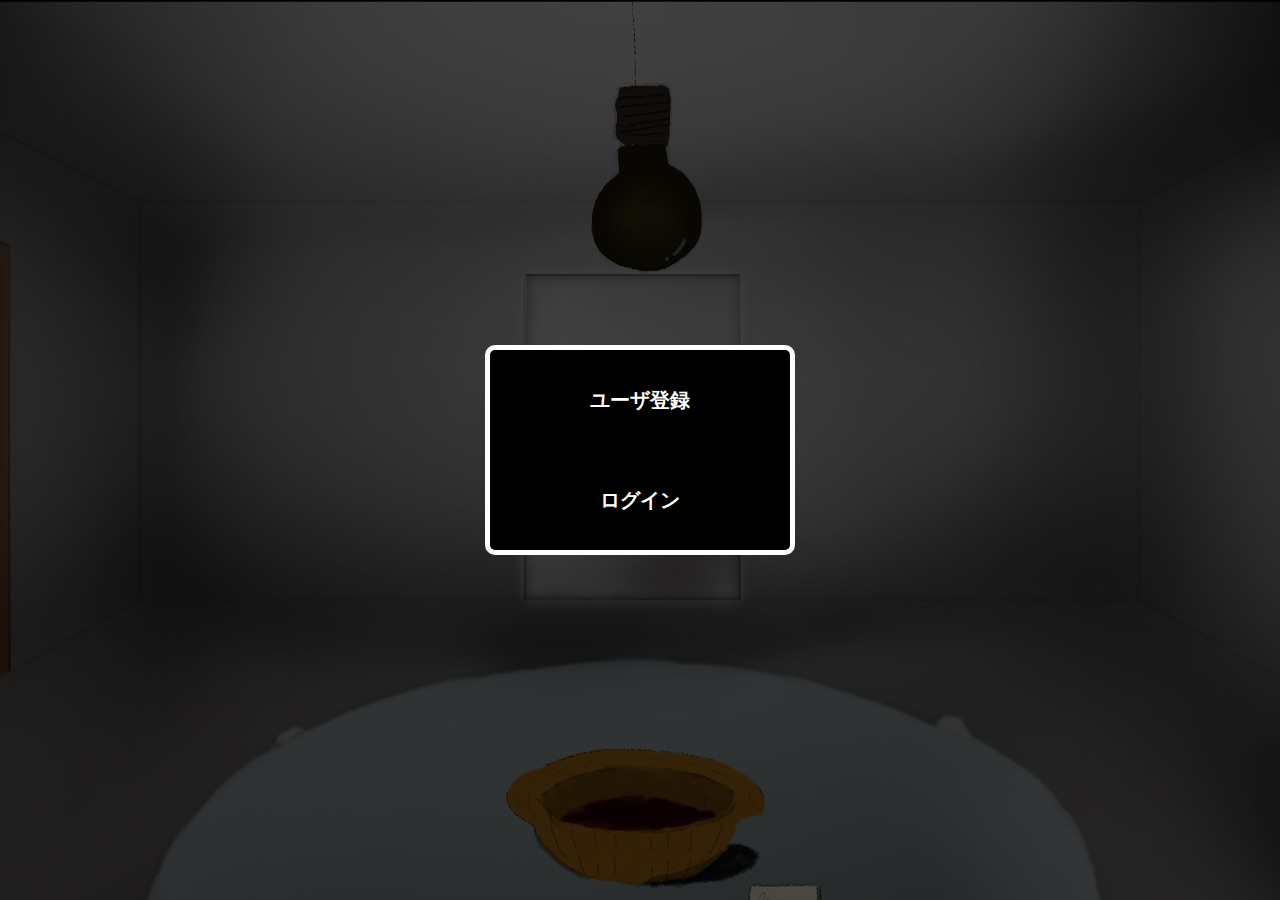
<file: index.html>
<!DOCTYPE html>
<html lang="ja">

<head>
  <meta charset="UTF-8">
  <title>毒入りスープ</title>
  <link rel="stylesheet" href="css/index.css">
</head>

<body>

  <div class="linkContainer">
    <a href="register.html" class="next">
      ユーザ登録
    </a>
    <a href="main.php" class="next">
      ログイン
    </a>
  </div>
  
</body>

</html>
</file>
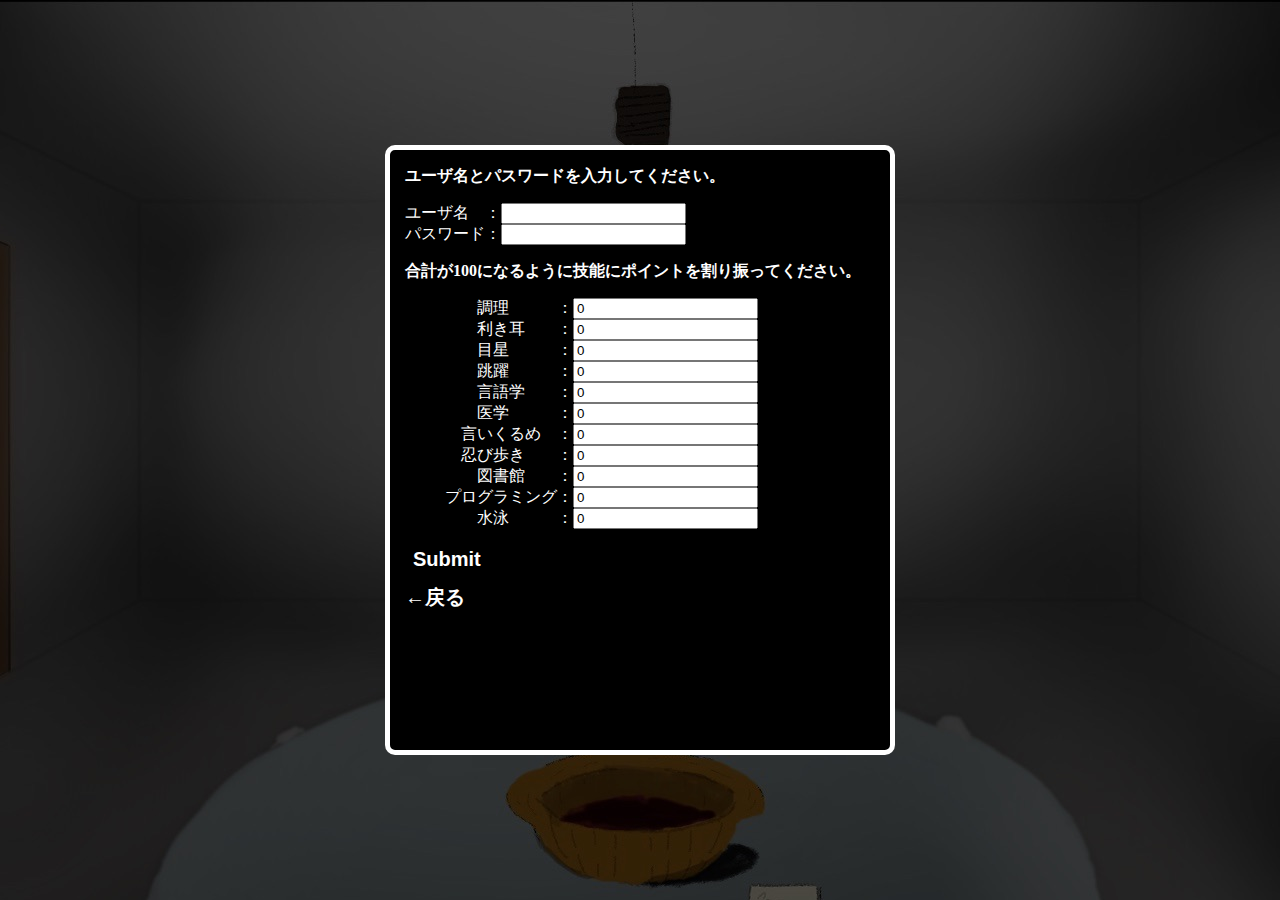
<file: register.html>
<!DOCTYPE html>

<html lang="ja">

<head>
  <link rel="stylesheet" type="text/css" href="css/register.css">
  <title>
    ユーザ登録
  </title>
  <meta charset="utf-8">
</head>

<body>

  <div class="mainContainer">

    <div class="mainItems">

      <form action="register.php" method="post">
        <p>
          ユーザ名とパスワードを入力してください。
        </p>
        ユーザ名　：<input type="text" name="uname">
        <br />
        パスワード：<input type="password" name="pass">
        <br />

        <p>
          合計が100になるように技能にポイントを割り振ってください。
        </p>
        <ul>
          <li>
            　　調理　　　：<input type="text" name="tyouri" value="0">
          </li>
          <li>
            　　利き耳　　：<input type="text" name="kikimimi" value="0">
          </li>
          <li>
            　　目星　　　：<input type="text" name="mebosi" value="0">
          </li>
          <li>
            　　跳躍　　　：<input type="text" name="tyouyaku" value="0">
          </li>
          <li>
            　　言語学　　：<input type="text" name="genngogaku" value="0">
          </li>
          <li>
            　　医学　　　：<input type="text" name="igaku" value="0">
          </li>
          <li>
            　言いくるめ　：<input type="text" name="iikurume" value="0">
          </li>
          <li>
            　忍び歩き　　：<input type="text" name="sinobiaruki" value="0">
          </li>
          <li>
            　　図書館　　：<input type="text" name="tosyokann" value="0">
          </li>
          <li>
            プログラミング：<input type="text" name="puroguraminngu" value="0">
          </li>
          <li>
            　　水泳　　　：<input type="text" name="suiei" value="0">
          </li>
        </ul>
        <input type="submit" class="button">
      </form>

      <a href="index.html" class="comandItem">
        ←戻る
      </a>

    </div>

  </div>

</body>

</html>
</file>
<file: css/index.css>
body {
  background-image: url(../images/indexAndRegisterBackground.jpg);
  background-size: auto;
  background-repeat: no-repeat;
  background-position: top center;
  height: 100vh;
  margin: 0;
  display: flex;
  align-items: center;
  background-color: black;
}

a {
  color: white;
  text-decoration: none;
  text-align: center;
  font-size: 20px;
  font-weight: bold;
  width: fit-content;
  margin: 0 auto;
}

a:hover {
  box-shadow: none;
  color: black;
  background: white;
}

.linkContainer {
  display: flex;
  flex-direction: column;
  justify-content: space-around;
  align-content: center;
  border-color: white;
  border-style: solid;
  border-width: 5px;
  border-radius: 10px;
  background-color: black;
  width: 300px;
  height: 200px;
  margin: auto;
}
</file>
<file: css/register.css>
body {
  background-image: url(../images/indexAndRegisterBackground.jpg);
  background-size: auto;
  background-repeat: no-repeat;
  background-position: top center;
  height: 100vh;
  margin: 0;
  display: flex;
  align-items: center;
  color: white;
  font-size: 16px;
  background-color: black;
}

p {
  font-weight: bold;
}

a {
  color: white;
  text-decoration: none;
  text-align: center;
  font-size: 20px;
  font-weight: bold;
}

a:hover {
  box-shadow: none;
  color: black;
  background: white;
}

ul {
  list-style: none;
}

.mainContainer {
  border-color: white;
  border-style: solid;
  border-width: 5px;
  border-radius: 10px;
  background-color: black;
  width: 500px;
  height: 600px;
  margin: auto;
}

.mainItems {
  margin: auto;
  width: 470px;
}

.button {
  margin-bottom: 10px;
  display: inline-block;
  border-radius: 5%;
  font-size: 20px;
  font-weight: bold;
  text-align: center;
  cursor: pointer;
  background: black;
  color: white;
  border: 2px solid black;
}

.button:hover {
  box-shadow: none;
  color: black;
  background: white;
}
</file>
